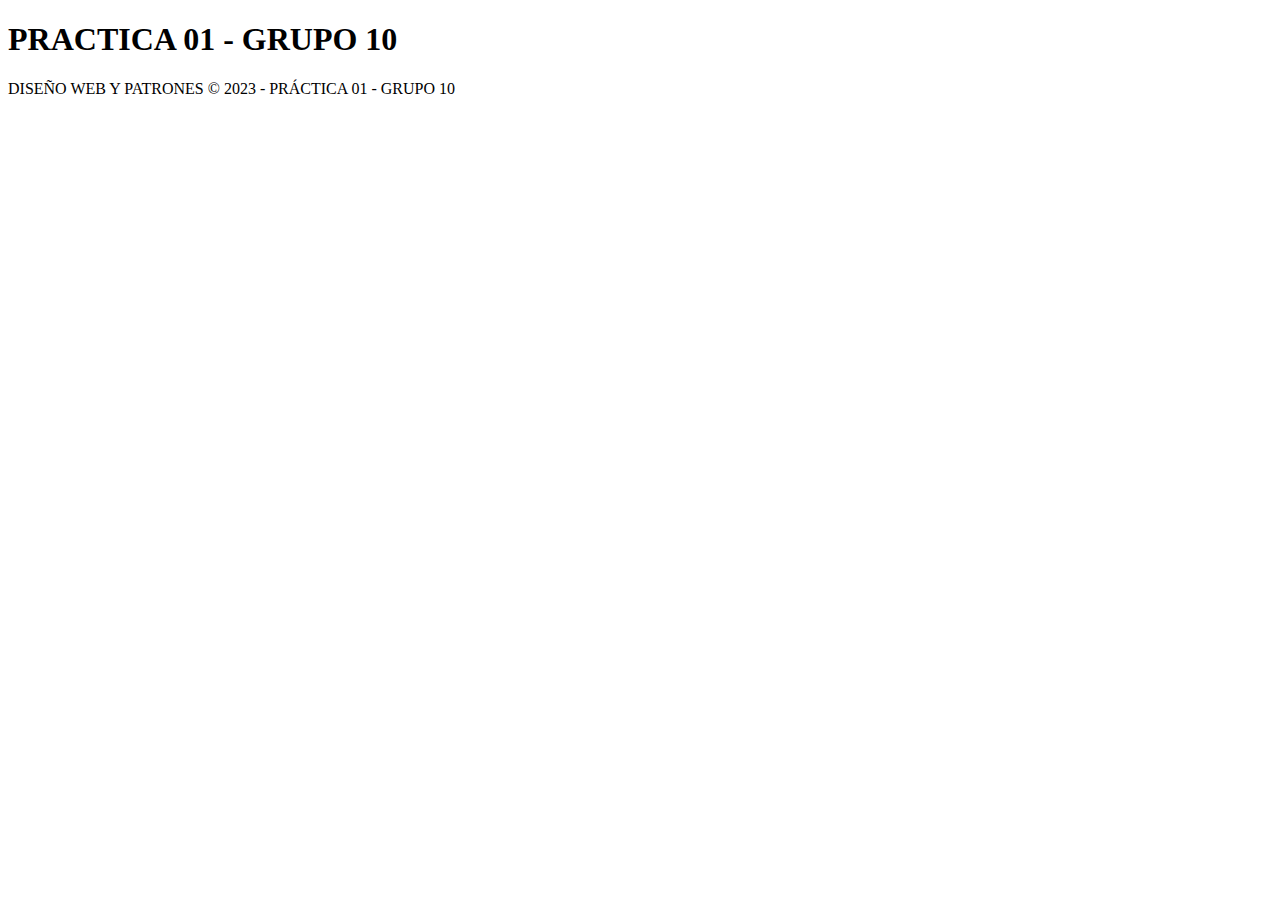
<file: src/main/resources/templates/estado/fragmentos.html>
<!DOCTYPE html>
<html>
    <head>
        <meta charset="UTF-8">
        <title>PRACTICA 01</title>
    </head>
    <body>
        <header class="fuente">
            <h1>PRACTICA 01 - GRUPO 10</h1>
        </header>
        
        <footer class="fuente">
            <p>DISEÑO WEB Y PATRONES &copy; 2023 - PRÁCTICA 01 - GRUPO 10</p>
        </footer>

    </body>
</html>
</file>
